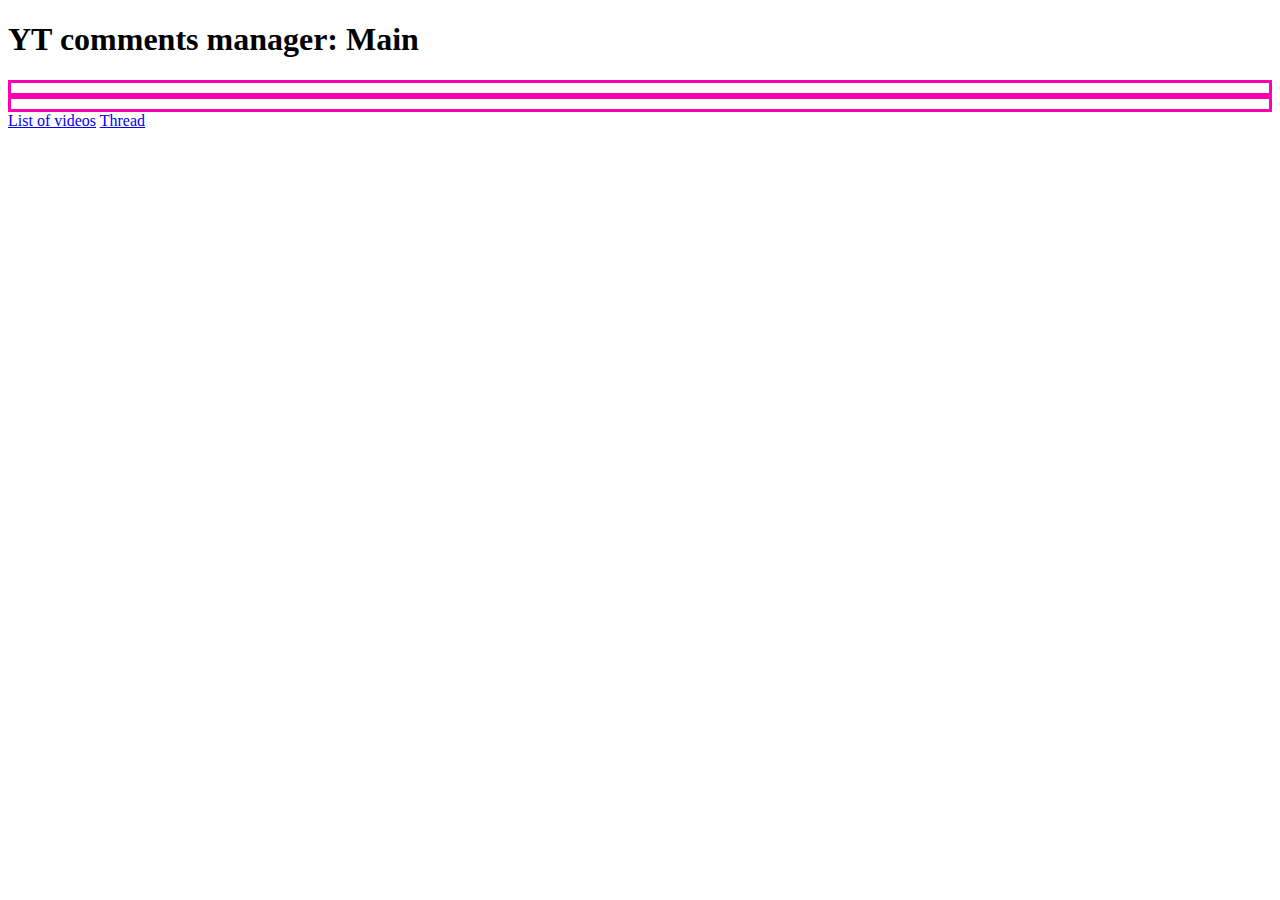
<file: tkweb/index.html>
<!DOCTYPE html>
<html lang="en">
  <head>
    <meta charset="UTF-8">
    <title>YT comments manager: Main</title>
    <link rel="stylesheet" href="./style.css">
    <link rel="icon" href="./favicon.ico" type="image/x-icon">
  </head>
  <body>
    <h1>YT comments manager: Main</h1>

    <div class="oldnewdiv" id="oldestthreaddiv">

    </div>

    <div class="nbthreads" id="nbthreads">

    </div>

    <div class="oldnewdiv" id="newestthreaddiv">

    </div>

    <a href="/videolist.html">List of videos</a>

    <a href="/thread.html">Thread</a>

    <script src="index.js"></script>
  </body>
</html>
</file>
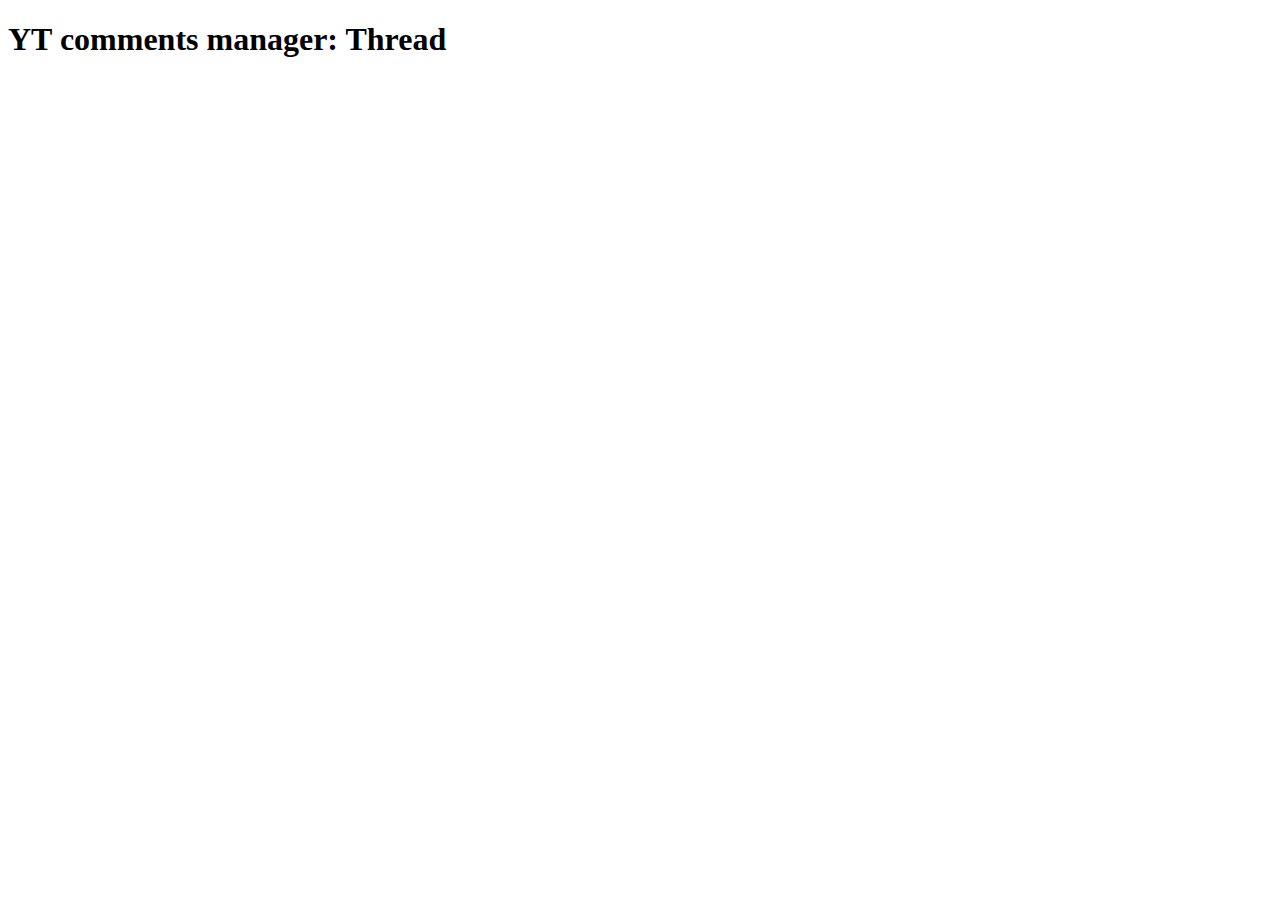
<file: tkweb/thread.html>
<!DOCTYPE html>
<html lang="en">
  <head>
    <meta charset="UTF-8">
    <title>YT comments manager: Thread</title>
    <link rel="stylesheet" href="./style.css">
    <link rel="icon" href="./favicon.ico" type="image/x-icon">
  </head>
  <body>
    <h1>YT comments manager: Thread</h1>

    <div id="threaddiv">

    </div>

    <script src="common.js"></script>
    <script src="thread.js"></script>
  </body>
</html>
</file>
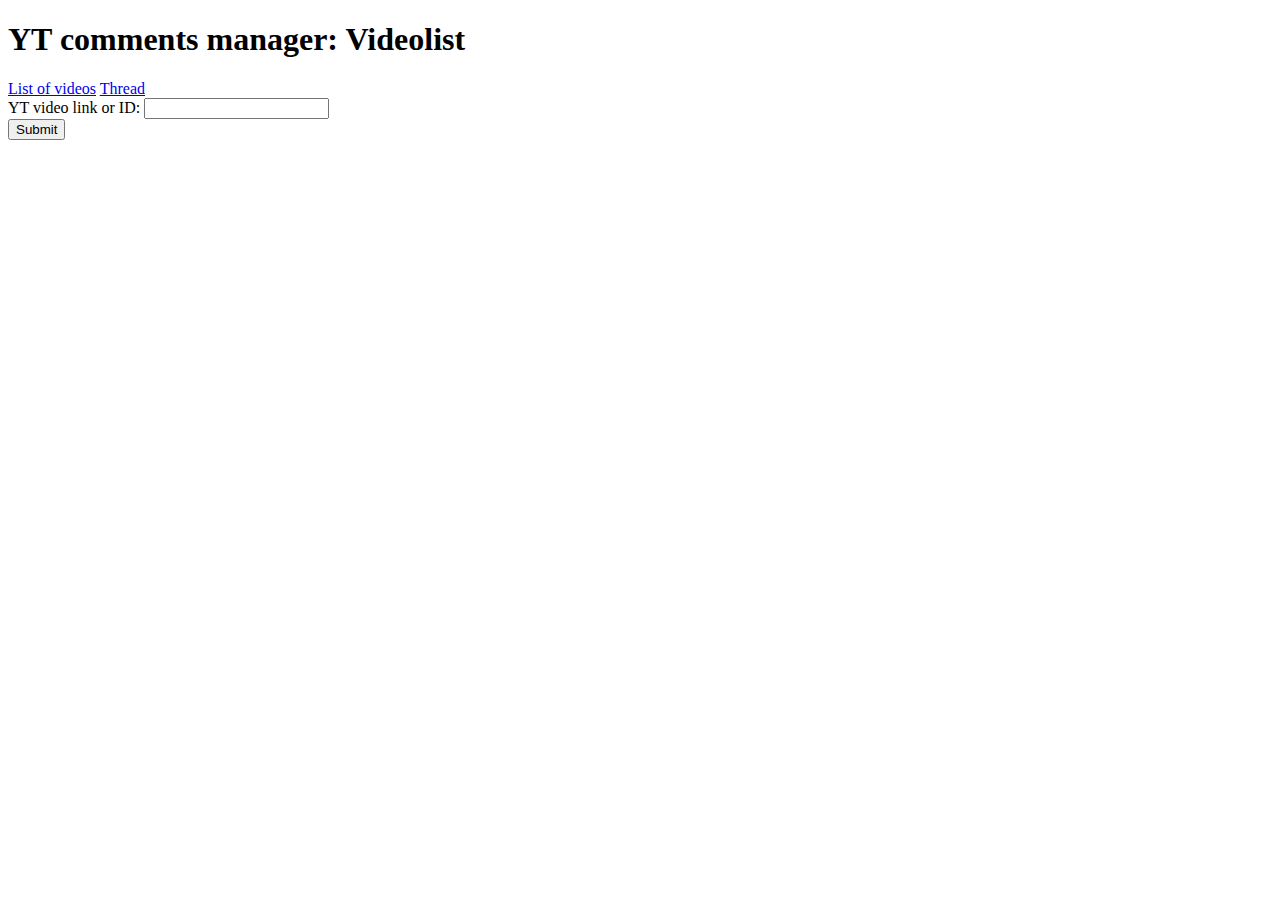
<file: tkweb/videolist.html>
<!DOCTYPE html>
<html lang="en">
  <head>
    <meta charset="UTF-8">
    <title>YT comments manager: Videolist</title>
    <link rel="stylesheet" href="./style.css">
    <link rel="icon" href="./favicon.ico" type="image/x-icon">
  </head>
  <body>
    <h1>YT comments manager: Videolist</h1>
    <div>
      <a href="/videolist.html">List of videos</a>
      <a href="/thread.html">Thread</a>
    <div>

    <form id="addytvideo">
      <div>
        <label for="ytid">YT video link or ID:</label>
        <input type="text" id="ytid" name="ytid" value="" />
      </div>
      <input type="submit" value="Submit" />
    </form>

    <div id="videodiv">
    </div>

    <script src="common.js"></script>
    <script src="videolist_common.js"></script>
    <script src="videolist.js"></script>
  </body>
</html>
</file>
<file: tkweb/style.css>
div.video {
    border: 3px solid;
    border-color: #FF00AA;
    padding: 5px;
    height: 100px;
}

div.vnotvalid {
    background-color: #AAA;
    color: #333;
}

div.vsuspended {
    background-color: #AAA;
    color: #333;
}

div.vcontrol {
    float: right;
}

div.vmignature {
    float: left;
}

div.threaddiv {
    border: 3px solid;
    border-color: #FF00AA;
    padding: 5px;
}

div.oldnewdiv {
    border: 3px solid;
    border-color: #FF00AA;
    padding: 5px;
}
div.tidcomment {
    border: 1px solid;
    border-color: black;
    padding: 1px;
}


div.comment {
    display: flex;
    justify-content: space-between;
    border: 3px solid;
    border-color: #FF00AA;
    padding: 5px;
}

div.commentmeta {
    float: left;
    width: 20%;
    background-color: #FFFAFA;
}

div.commenttext {
    float: right;
    width: 80%;
    text-align: justify;
}
</file>
